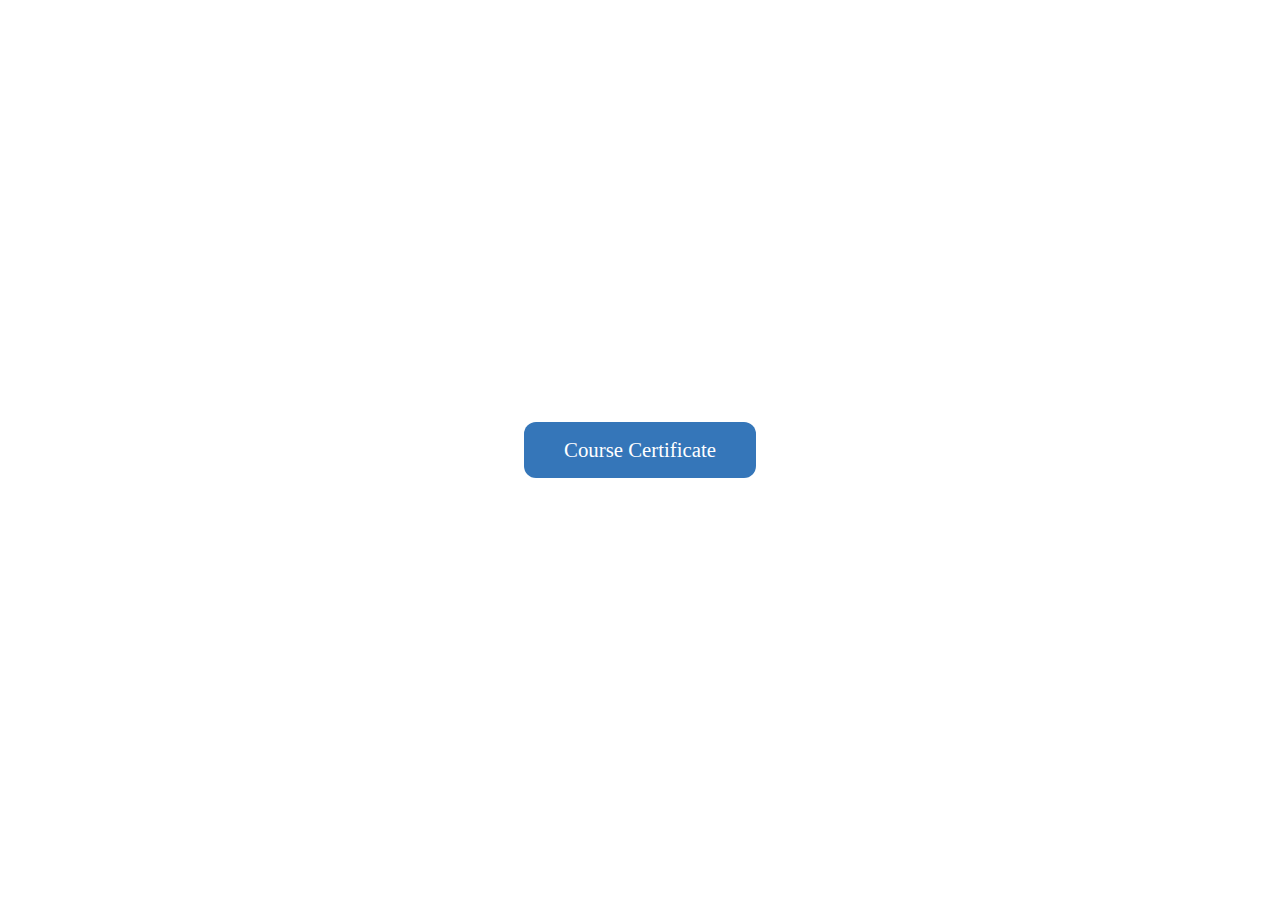
<file: index_Version5.html>
<!DOCTYPE html>
<html lang="en">
<head>
  <meta charset="UTF-8">
  <meta name="viewport" content="width=device-width, initial-scale=1">
  <title>Course Certificate Download</title>
  <link rel="stylesheet" href="style.css">
</head>
<body>
  <div class="center-container">
    <a href="certificate.pdf" download>
      <button class="download-btn">Course Certificate</button>
    </a>
  </div>
</body>
</html>
</file>
<file: style.css>
body {
  margin: 0;
  background: #fff;
}
.center-container {
  display: flex;
  align-items: center;
  justify-content: center;
  height: 100vh;
}
.download-btn {
  background-color: #3576b9;
  color: #fff;
  font-size: 1.3rem;
  padding: 16px 40px;
  border: none;
  border-radius: 12px;
  cursor: pointer;
  font-family: 'Georgia', serif;
  transition: background 0.2s, transform 0.1s;
}
.download-btn:hover, .download-btn:focus {
  background-color: #28609b;
  transform: scale(1.03);
}
@media (max-width: 600px) {
  .download-btn {
    padding: 12px 20px;
    font-size: 1rem;
  }
}
</file>
